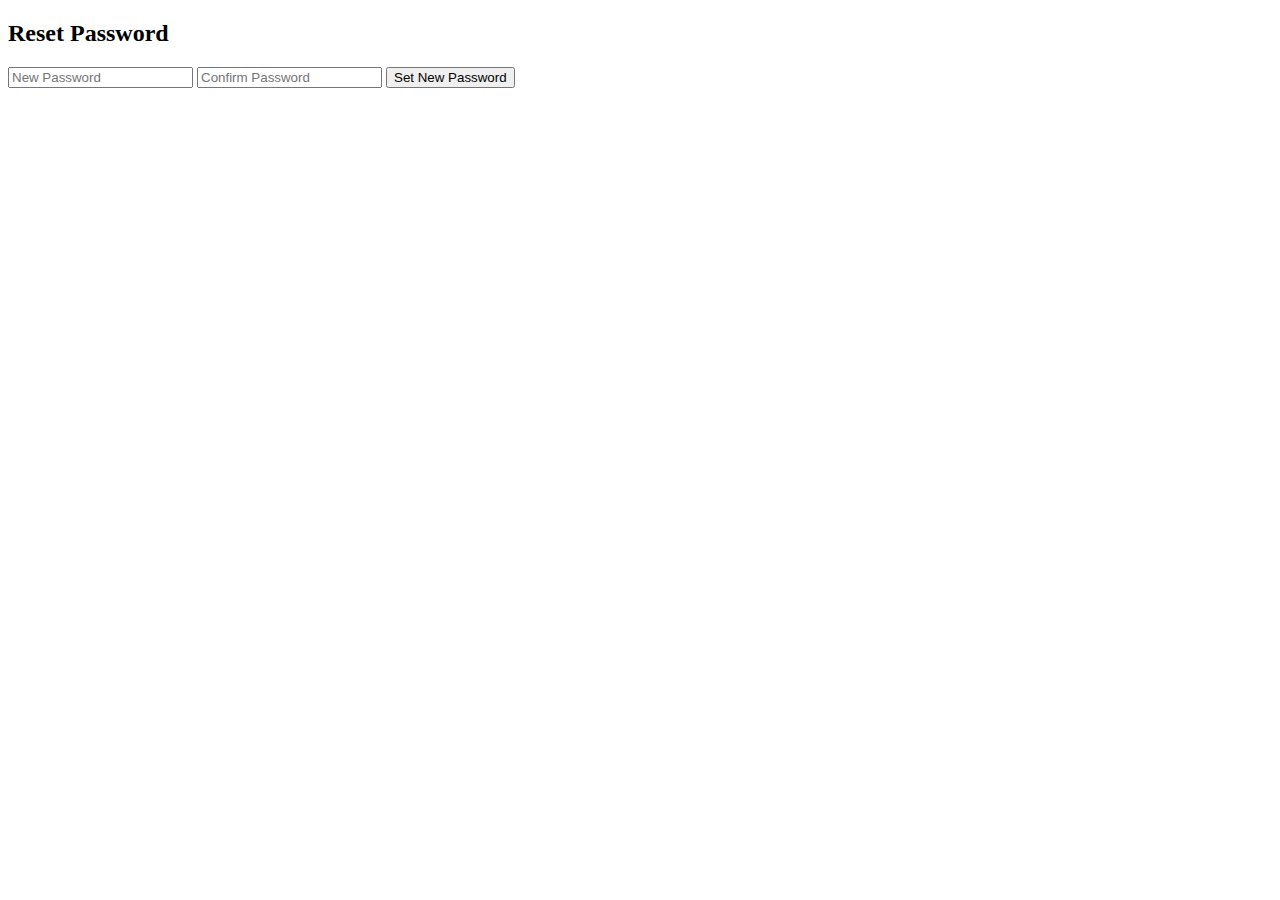
<file: templates/reset_password.html>
<!DOCTYPE html>
<html lang="en">
  <head>
    <meta charset="UTF-8" />
    <meta name="viewport" content="width=device-width, initial-scale=1.0" />
    <title>Reset Password</title>
  </head>
  <body>
    <h2>Reset Password</h2>
    <form id="reset-password-form">
      <input type="hidden" id="token" value="{{ token }}" />
      <input
        type="password"
        id="new-password"
        placeholder="New Password"
        required
      />
      <input
        type="password"
        id="confirm-password"
        placeholder="Confirm Password"
        required
      />
      <button type="submit">Set New Password</button>
    </form>
    <p id="message"></p>

    <script>
      document
        .getElementById("reset-password-form")
        .addEventListener("submit", function (e) {
          e.preventDefault();
          var token = document.getElementById("token").value;
          var newPassword = document.getElementById("new-password").value;
          var confirmPassword =
            document.getElementById("confirm-password").value;

          if (newPassword !== confirmPassword) {
            document.getElementById("message").textContent =
              "Passwords do not match";
            return;
          }

          fetch("/reset_password", {
            method: "POST",
            headers: {
              "Content-Type": "application/json",
            },
            body: JSON.stringify({ token: token, new_password: newPassword }),
          })
            .then((response) => response.json())
            .then((data) => {
              document.getElementById("message").textContent = data.message;
            })
            .catch((error) => {
              console.error("Error:", error);
              document.getElementById("message").textContent =
                "An error occurred. Please try again.";
            });
        });
    </script>
  </body>
</html>
</file>
